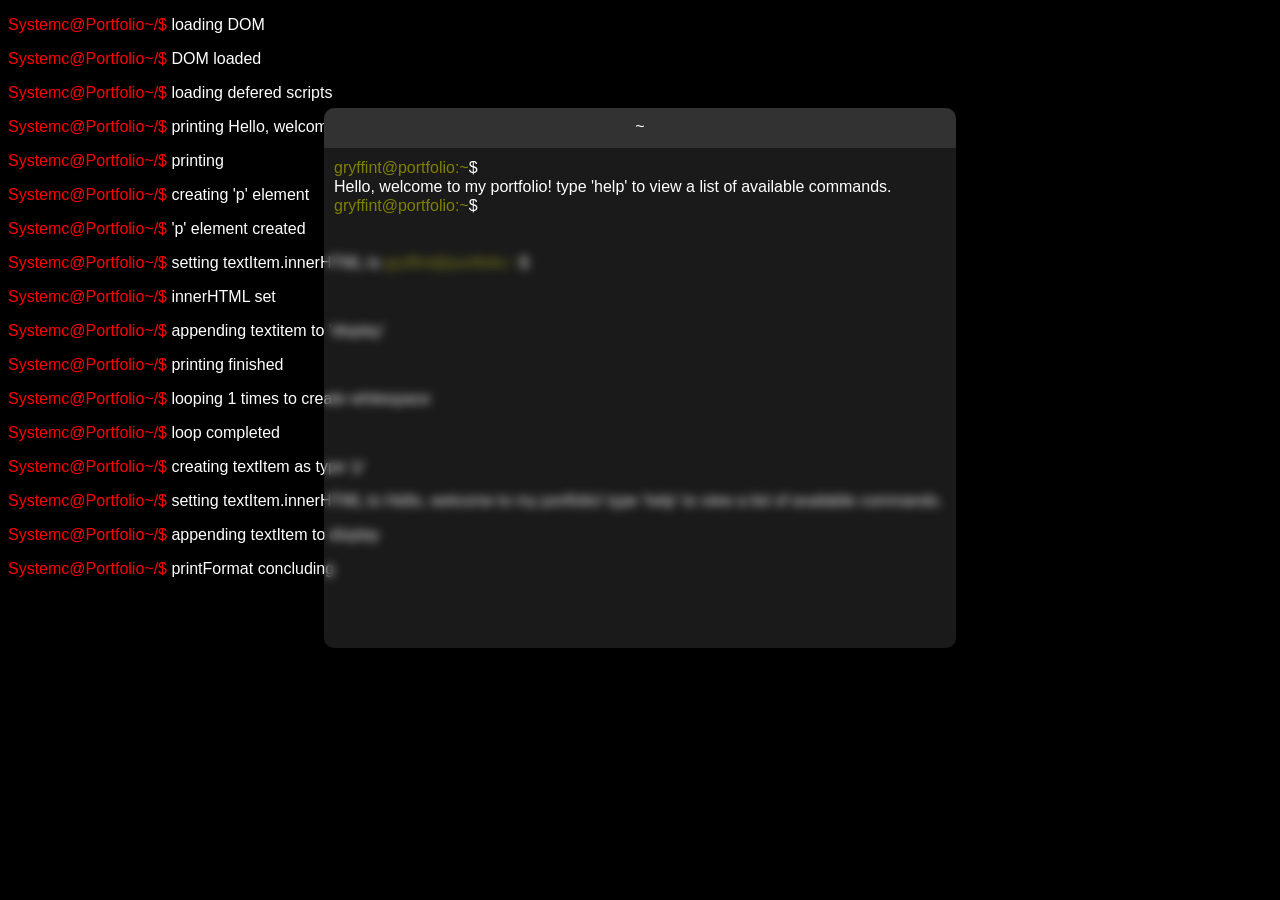
<file: public/index.html>
<!DOCTYPE html>
<html lang="en">
  <head>
    <meta charset="UTF-8">
    <meta name="viewport" content="width=device-width, initial-scale=1">
    <title>Gryffin T Portfolio</title>
    <link href="./styles/index.css" rel="stylesheet">
  </head>
  <body>
    <div id="backDisplay">
    </div>
    <section id="holder">
      <div class="commandLine" id="commandLine">
        <div id="top" >
         <p id="report">~</p> 
        </div>
        <div id="appContainer">
          
        </div>
        <div id="receipts">
          <div id="output"></div>
          <div id="input-line">
            <span id="prompt"></span>
            <input id="receiver" autocomplete="off">
          </div>
        </div>
        <script src="./js/commandLine.js" defer></script>
      </div>
    </section>
  </body>
</html>
</file>
<file: public/styles/index.css>
:root {
  --sans: "Ubuntu", sans-serif;
  --mono: "Courier New", Courier, monospace;
}

body {
  overflow: hidden;
  background-color: black;
  display: flex;
  flex-direction: column;
}

*::-webkit-scrollbar {
  width: 0px;
  height: 0px;
}

* {
  scrollbar-width: none;
}

#holder {
  margin-top: 100px;
  background-color: transparent;
  width: 50%;
  align-self: center;
}

.commandLine {
  height: 60vh;
  width: 100%;
  display: grid;
  background-color: rgba(0,0,0,.1);
  grid-template-rows: 40px auto;
  backdrop-filter: blur(5px);
  border-radius: 10px;
  overflow: hidden;
}
/*
#display {
  background-color: rgba(255,255,255,.1);
  height: 100%;
  overflow-y: auto;
  overflow-x: hidden;
}
#commandLine input {
  width: 100%;
  padding: 5px;
  background-color: rgba(255,255,255,.1);
  border: none;
  color:white;
}
*/
#top {
  box-sizing: border-box;
  text-align: center;
  color: white;
  background-color: rgb(50,50,50);
}

#top p {
  font-family: var(--sans);
  margin-top: 10px;
  margin-bottom: 10px;
}

#receipts {
  display: flex;
  flex-direction: column;
  overflow-y: auto;
  overflow-x: hidden;
  white-space: pre-wrap;
  padding: 10px;
  background-color: rgba(255,255,255,.1);
}

#output p {
  margin: 0;
  line-height: 1.2;
  white-space: pre-wrap;
  overflow-wrap: anywhere;
}

#input-line {
  margin-top: 0px;
  display: flex;
  align-items: center;
}

#prompt {
  margin-top: 0px;
  font-family: var(--sans);
  color: white;
  margin-right: 3px;
  white-space: pre;
}

#receiver {
  margin-top:0px;
  font-size: 16px;
  flex: 1;
  background: transparent;
  border: none;
  outline: none;
  color: white;
  font-family: var(--sans);
}

#receipts p {
  white-space: pre-wrap;
  overflow-wrap: anywhere;
  margin: 0;
  line-height: 1.2;
  font-family: var(--sans);
  color: white;
}

#appContainer {
  display: none;
  background-color: rgba(255,255,255,.1);
}

#backDisplay {
  top: 0px;
  overflow-wrap: anywhere;
  font-family: var(--sans);
  margin-top: 0px;
  overflow: hidden;
  position: absolute;
  z-index: -1;
  color: white;
  height: 100%;
  width: 100%;
}
</file>
